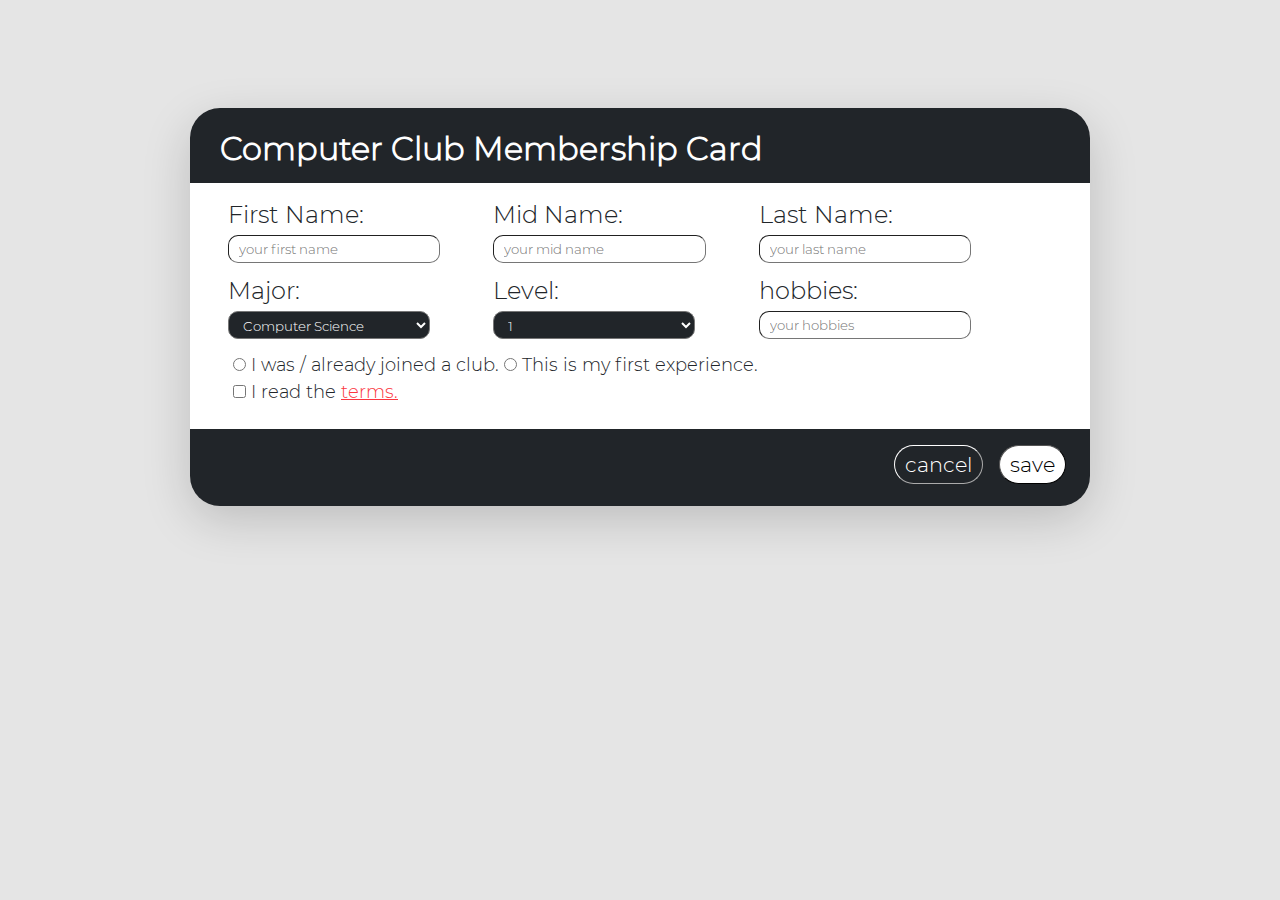
<file: bootstrap/index.html>
<!DOCTYPE html>
<html lang="en" dir="ltr">
  <head>
    <title>club card</title>
    <link rel="stylesheet" href="./bootstrap-5.0.2-dist/css/bootstrap.css">
    <link rel="stylesheet" href="./CSS/style.css">
    <meta content="width=device-width, initial-scale=1" name="viewport" >
  </head>
  <body >
    <div class=" m-auto content-body bg-white border-radius shadow-lg  ">
      <div class="bg-dark title-div ">
        <h1 class="title fw-bold ">Computer Club Membership Card  </h1>
      </div>
      <div class="content-div">
        <form class="" action="index.html" method="post">

          <div class="row content-div">
            
          <div class="col-lg-4 col-md-4">
            <label class="fs-4 m-0 title-input">First Name:</label>
            <br>
            <input type="text" name="first-name" placeholder="your first name" class="rounded-4 input m-input">
          </div>

          <div class="col-lg-4 col-md-4">
            <label class="fs-4 title-input">Mid Name:</label>
            <br>
            <input type="text" name="mid-name" placeholder="your mid name" class="rounded-4 input m-input">
          </div>

          <div class="col-lg-4 col-md-4">
            <label class="fs-4 title-input">Last Name:</label>
            <br>
            <input type="text" name="last-name" placeholder="your last name" class="rounded-4 input m-input">
          </div>

          <div class="col-lg-4 pe-4 col-md-4">
            <label class="fs-4 title-input list-width">Major:</label>
            <br>
            <select class="rounded-4 bg-dark text-white input" name="Major">
              <option value="Computer Science">Computer Science</option>
              <option value="Software Engineering">Software Engineering</option>
              <option value="Computer Engineering">Computer Engineering</option>
              <option value="Information Technology">Information Technology</option>
            </select>
          </div>

          <div class="col-lg-4 pe-4 col-md-4">
            <label class="fs-4 title-input list-width">Level:</label>
            <br>
            <select class="rounded-4 bg-dark text-white input" name="Level">
              <option value="1">1</option>
              <option value="2">2</option>
              <option value="3">3</option>
              <option value="4">4</option>
              <option value="5">5</option>
              <option value="6">6</option>
              <option value="7">7</option>
              <option value="8">8</option>
              <option value="9">9</option>
              <option value="10">10</option>
            </select>
          </div>

          <div class="col-lg-4 col-md-4">
            <label class="fs-4 title-input">hobbies:</label>
            <br>
            <input type="text" name="last-name" placeholder="your hobbies" class="rounded-4 input">
          </div>
          </div>

          <div class="ps-4 py-2 radio-div">
            <input type="radio"class="input-radio" name="">
            <label class=" radio-hight">I was / already joined a club.</label>

            <input type="radio"class="" name="input-radio">
            <label class="radio-hight">This is my first experience.</label>

            <br>
            <input type="checkbox"class="">
            <label class="">I read the <a href="#">terms.</a></label>

          </div>
        </form>
      </div>

      <div class="bg-dark footer p-3">
        <button type="button" name="button" class="rounded-pill bg-white float-right border-thin footer-btn mx-2" data-bs-toggle="modal" data-bs-target="#myModal" >save</button>
        <button type="button" name="button" class="rounded-pill bg-dark text-white border-white float-right mx-2 border-thin footer-btn">cancel</button>
      </div>

    </div>
    <div class="modal fade" id="myModal" tabindex="-1" aria-labelledby="myModallabel" aria-hidden="true">
      
      <div class="modal-dialog bg-white border-radius model-style p-3">

        <div class="close"> + </div>
        <div class="py-4 ">
          <h3>Thanks for join us!</h3>
          <h3>would you see your card now?</h3>
        </div>
        <div class="float-end">
          <button type="button" name="button" class="rounded-pill bg-white border-dark btn"  data-bs-dismiss="modal">no, back</button>
          <button type="button" name="button" class="rounded-pill bg-dark border-dark text-white btn">yes</button>
        </div>

      </div>
    </div>
    <script src="./jquery/jquery-3.6.0.min.js"></script>
    <script src="./bootstrap-5.0.2-dist/js/bootstrap.js"></script>
  </body>
</html>
</file>
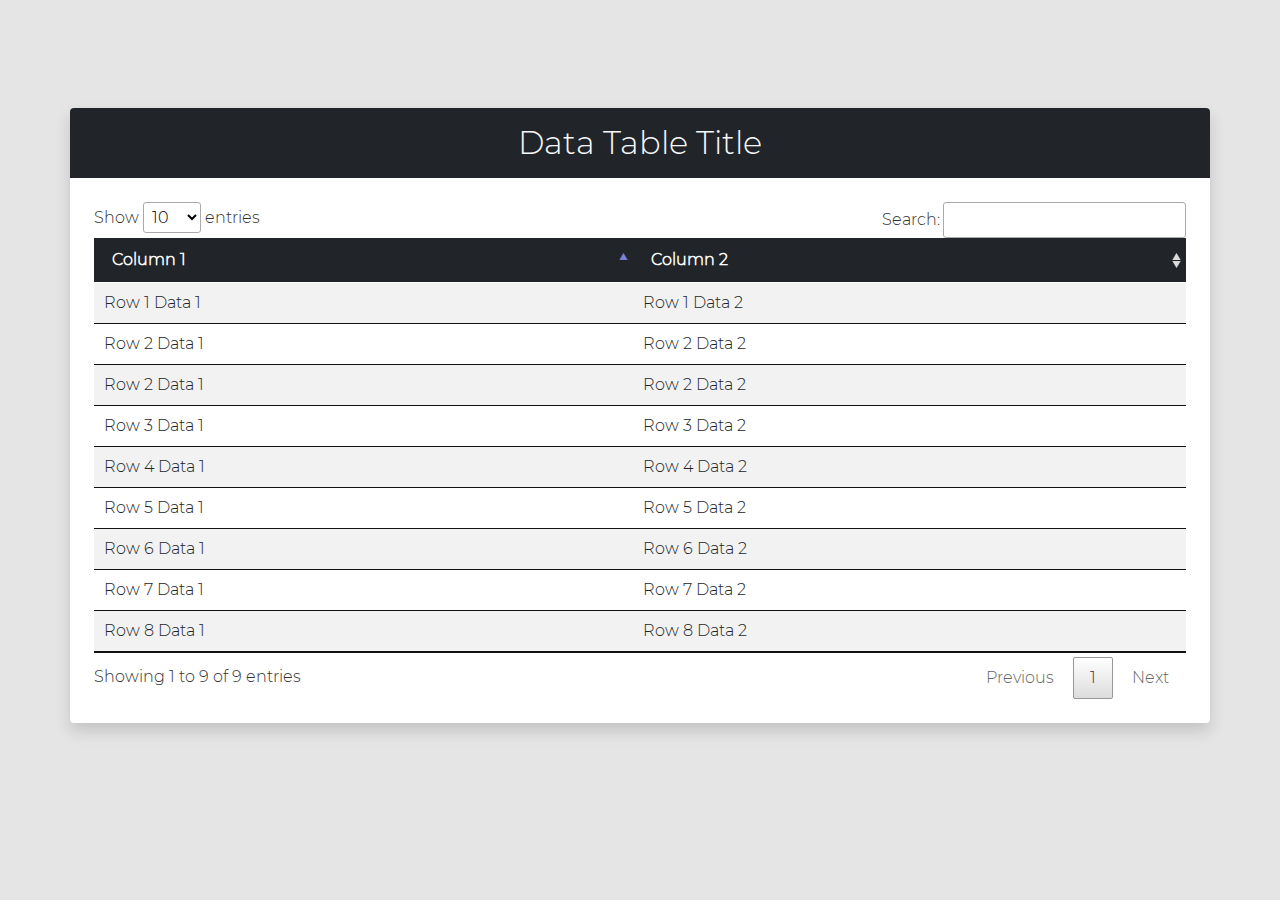
<file: bootstrap/datatable.html>
<!DOCTYPE html>
<html lang="en">
<head>
    <meta charset="UTF-8">
    <meta http-equiv="X-UA-Compatible" content="IE=edge">
    <meta name="viewport" content="width=device-width, initial-scale=1.0">
    <title>DataTable</title>
    <link rel="stylesheet" href="./bootstrap-5.0.2-dist/css/bootstrap.css">
    <link rel="stylesheet" href="./CSS/style.css">
    <link rel="stylesheet" href="./DataTable/datatables.css">
</head>
<body>
    <div  class="container rounded shadow bg-white p-0 mb-5">
        <div class="bg-dark text-center text-light m-0 rounded-top">
            <h1 class="p-3 m-0">Data Table Title</h1>
        </div>

        <div class="p-4">
            <table id="myTable" class="table table-striped">
                <thead class="">
                    <tr class="table-dark">
                        <th>Column 1</th>
                        <th>Column 2</th>
                    </tr>
                </thead>
                <tbody>
                    <tr>
                        <td>Row 1 Data 1</td>
                        <td>Row 1 Data 2</td>
                    </tr>
                    <tr>
                        <td>Row 2 Data 1</td>
                        <td>Row 2 Data 2</td>
                    </tr>
                    <tr>
                        <td>Row 2 Data 1</td>
                        <td>Row 2 Data 2</td>
                    </tr>
                    <tr>
                        <td>Row 3 Data 1</td>
                        <td>Row 3 Data 2</td>
                    </tr>
                    <tr>
                        <td>Row 4 Data 1</td>
                        <td>Row 4 Data 2</td>
                    </tr>
                    <tr>
                        <td>Row 5 Data 1</td>
                        <td>Row 5 Data 2</td>
                    </tr>
                    <tr>
                        <td>Row 6 Data 1</td>
                        <td>Row 6 Data 2</td>
                    </tr>
                    <tr>
                        <td>Row 7 Data 1</td>
                        <td>Row 7 Data 2</td>
                    </tr>
                    <tr>
                        <td>Row 8 Data 1</td>
                        <td>Row 8 Data 2</td>
                    </tr>
                </tbody>
            </table>        
        </div>
    </div>

    <script src="./jquery/jquery-3.6.0.min.js"></script>
    <script src="./DataTable/datatables.js"></script>
    <script src="./javascript.js"></script>
    <script src="./bootstrap-5.0.2-dist/js/bootstrap.js"></script>
</body>
</html>
</file>
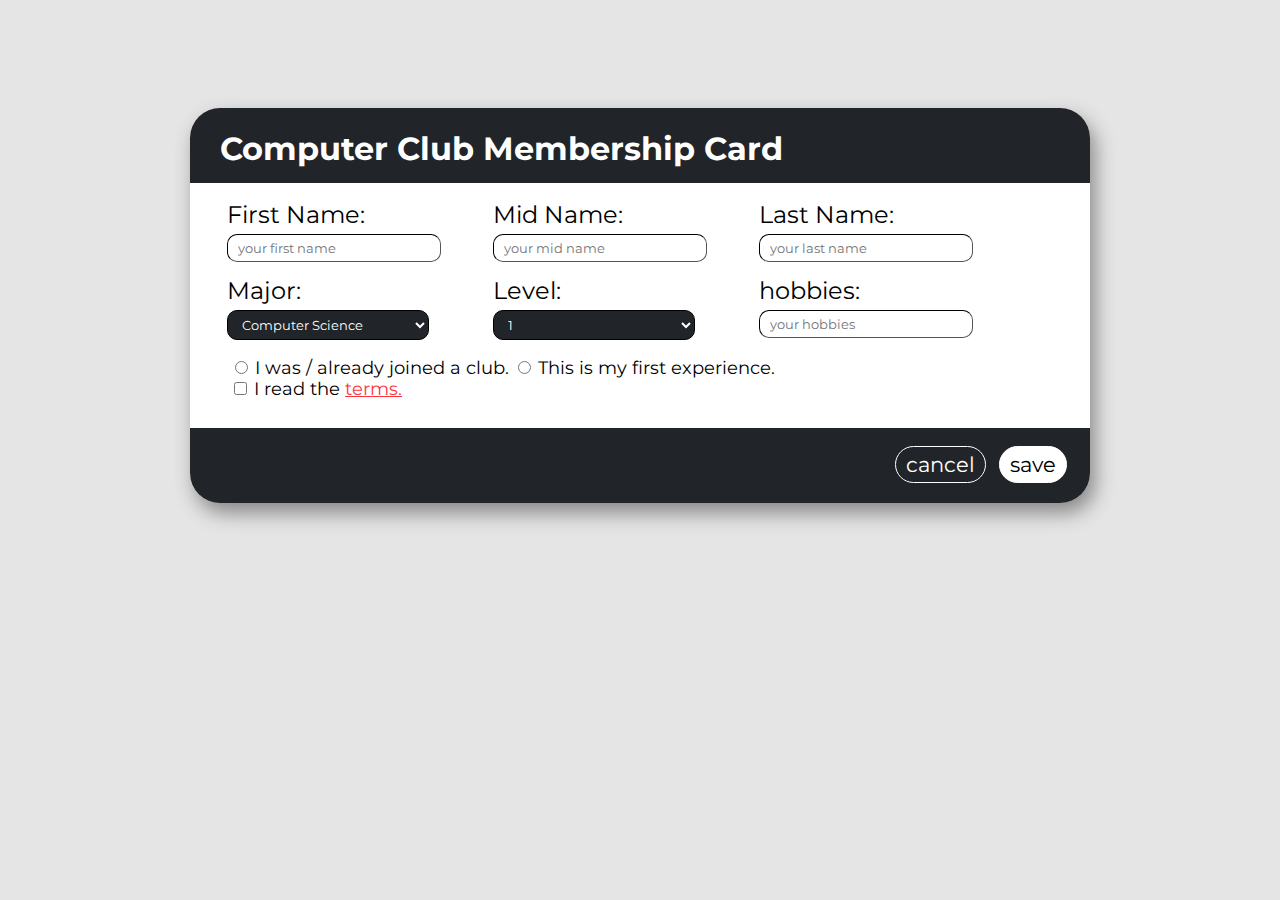
<file: without bootstrap/Home.html>
<!DOCTYPE html>
<html>
<head>
  <title>computer club card</title>
  <link rel="stylesheet" href="./css/Home.css">
  <meta content="width=device-width, initial-scale=1" name="viewport" />
</head>
<body>
  <div class="content-body col-lg col-sm">
    <div class="title">
      <h1 id="title" >Computer Club Membership Card  </h1>
    </div>
    <div class="content">
      <form class="" action="index.html" method="post">

        <div class="input-div-box">
          <label class="input-title">First Name:</label>
          <br>
          <input type="text" name="first-name" placeholder="your first name" class="input-text">
        </div>

        <div class="input-div-box">
          <label class="input-title">Mid Name:</label>
          <br>
          <input type="text" name="mid-name" placeholder="your mid name" class="input-text">
        </div>

        <div class="input-div-box">
          <label class="input-title">Last Name:</label>
          <br>
          <input type="text" name="last-name" placeholder="your last name" class="input-text">
        </div>

        <div class="input-div-box">
          <label class="input-title">Major:</label>
          <br>
          <select class="select-input" name="Major">
            <option value="Computer Science">Computer Science</option>
            <option value="Software Engineering">Software Engineering</option>
            <option value="Computer Engineering">Computer Engineering</option>
            <option value="Information Technology">Information Technology</option>
          </select>
        </div>

        <div class="input-div-box">
          <label class="input-title">Level:</label>
          <br>
          <select class="select-input" name="Level">
            <option value="1">1</option>
            <option value="2">2</option>
            <option value="3">3</option>
            <option value="4">4</option>
            <option value="5">5</option>
            <option value="6">6</option>
            <option value="7">7</option>
            <option value="8">8</option>
            <option value="9">9</option>
            <option value="10">10</option>
          </select>
        </div>

        <div class="input-div-box">
          <label class="input-title">hobbies:</label>
          <br>
          <input type="text" name="last-name" placeholder="your hobbies" class="input-text">
        </div>

        <div class="radio-input-div">
          <input type="radio"class="input-radio" name="input-radio ">
          <label class="input-radio-text">I was / already joined a club.</label>

          <input type="radio"class="input-radio" name="input-radio">
          <label class="input-radio-text">This is my first experience.</label>

          <br>
          <input type="checkbox"class="input-radio">
          <label class="input-radio-text">I read the <a href="#">terms.</a></label>

        </div>
      </form>
    </div>

    <div class="footer">
      <button type="button" name="button" class="save-btn" id="button">save</button>
      <button type="button" name="button" class="cancel-btn">cancel</button>
    </div>

  </div>
  <div class="bg-model">
    <div class="model-content">

      <div class="close"> + </div>
      <div class="message">
        <h2>Thanks for join us!</h2>
        <h2>would you see your card know?</h2>
      </div>

      <button type="button" name="button" class="yes-btn ">yes</button>
      <button type="button" name="button" class="back-btn ">no, back</button>

    </div>
  </div>
</body>
</html>

<script src="js\Home.js"></script>
</file>
<file: bootstrap/CSS/style.css>
@font-face {
    font-family: Montserrat ;
    src: url(../font/Montserrat-Light.ttf);
}
*{
    font-family: Montserrat;
}
body{
    background-color:#E5E5E5;
    padding-top: 108px;
}
h1{
  font-size: 2em;
}
.content-body{
    height: 395px;
    width: 900px;
}
.border-radius{
    border-radius: 30px;
}
.title-div{
    border-top-left-radius: 30px;
    border-top-right-radius: 30px;
    color: white;
    height: 75px;
    padding-left: 30px;
    padding-top: 22px;;
}
.content-div{
    padding-top: 7px;
    padding-left: 19px;
    padding-right: 45px;
}
.rounded-4{
    width: 88%;
    margin-top: 5px;
    margin-bottom: 5px;
    padding: 5px 0px 5px 10px;
    border-radius: 10px;
    outline: none;
    font-size: smaller;
    border-width: thin;
}
.float-right{
    float: right;
}
.border-thin{
    border-width: thin;
}
.footer-btn{
  font-size: 1.3em;
}
.title-input{
    height: 20px;;
}
.input{
    padding: 5px 0px 5px 10px;
    height: 28px;
}
.radio-div{
    font-size: 1.12em;
}
.radio-hight{
    height: 10px;;
}
.footer{
    height: 77px;
    border-bottom-left-radius: 30px;
    border-bottom-right-radius: 30px;
    margin-top: 15px;
}
button{
    padding: 3px 10px 3px 10px;
}
.m-input{
    margin-bottom: 10px;;
}
a{
    color: #fb3640;
}
@media screen and (max-width:900px) {
    .content-body{
        height: 450px;
        width: 700px;
    }
    .content-div{
        padding-right: 30px;
        margin-top: 12px;
    }
    .title-div{
        height: 83px;
    }
    .footer{
        margin-top: 40px;
    }
}
.model-style{
    width:500px;
    height: 200px;
    margin-top: 200px; ;
}
.close{
    position: absolute;
    right: 15px;
    top:5px;
    font-size: 2em;
    transform: rotate(45deg);
    cursor: pointer;
}
@media (max-width: 767px){
    .content-body{
        height: 700px;
        width: 400px;
    }
    .title-div{
        height: 100px;
    }
    .content-div{
        margin-top: 0px;
        padding-right: 20px;
    }
    body{
        padding-top: 20px;
    }
    h1{
        font-size: 1.9em;
    }
    .model-style{
        width:350px;
        height: 220px;
    }
}
@media (max-width:576px) {
    .model-style{
        margin-left: 15%;
    }
}
@media(max-width:426px){
    .content-body{
        height: 700px;
        width: 360px;
        margin: none;
    }
    .model-style{
        margin-left: auto;
    }
}
</file>
<file: bootstrap/DataTable/datatables.css>
/*
 * This combined file was created by the DataTables downloader builder:
 *   https://datatables.net/download
 *
 * To rebuild or modify this file with the latest versions of the included
 * software please visit:
 *   https://datatables.net/download/#dt/dt-1.10.25
 *
 * Included libraries:
 *   DataTables 1.10.25
 */

/*
 * Table styles
 */
table.dataTable {
  width: 100%;
  margin: 0 auto;
  clear: both;
  border-collapse: separate;
  border-spacing: 0;
  /*
   * Header and footer styles
   */
  /*
   * Body styles
   */
}
table.dataTable thead th,
table.dataTable tfoot th {
  font-weight: bold;
}
table.dataTable thead th,
table.dataTable thead td {
  padding: 10px 18px;
  border-bottom: 1px solid #111;
}
table.dataTable thead th:active,
table.dataTable thead td:active {
  outline: none;
}
table.dataTable tfoot th,
table.dataTable tfoot td {
  padding: 10px 18px 6px 18px;
  border-top: 1px solid #111;
}
table.dataTable thead .sorting,
table.dataTable thead .sorting_asc,
table.dataTable thead .sorting_desc,
table.dataTable thead .sorting_asc_disabled,
table.dataTable thead .sorting_desc_disabled {
  cursor: pointer;
  *cursor: hand;
  background-repeat: no-repeat;
  background-position: center right;
}
table.dataTable thead .sorting {
  background-image: url("DataTables-1.10.25/images/sort_both.png");
}
table.dataTable thead .sorting_asc {
  background-image: url("DataTables-1.10.25/images/sort_asc.png") !important;
}
table.dataTable thead .sorting_desc {
  background-image: url("DataTables-1.10.25/images/sort_desc.png") !important;
}
table.dataTable thead .sorting_asc_disabled {
  background-image: url("DataTables-1.10.25/images/sort_asc_disabled.png");
}
table.dataTable thead .sorting_desc_disabled {
  background-image: url("DataTables-1.10.25/images/sort_desc_disabled.png");
}
table.dataTable tbody tr {
  background-color: #ffffff;
}
table.dataTable tbody tr.selected {
  background-color: #B0BED9;
}
table.dataTable tbody th,
table.dataTable tbody td {
  padding: 8px 10px;
}
table.dataTable.row-border tbody th, table.dataTable.row-border tbody td, table.dataTable.display tbody th, table.dataTable.display tbody td {
  border-top: 1px solid #ddd;
}
table.dataTable.row-border tbody tr:first-child th,
table.dataTable.row-border tbody tr:first-child td, table.dataTable.display tbody tr:first-child th,
table.dataTable.display tbody tr:first-child td {
  border-top: none;
}
table.dataTable.cell-border tbody th, table.dataTable.cell-border tbody td {
  border-top: 1px solid #ddd;
  border-right: 1px solid #ddd;
}
table.dataTable.cell-border tbody tr th:first-child,
table.dataTable.cell-border tbody tr td:first-child {
  border-left: 1px solid #ddd;
}
table.dataTable.cell-border tbody tr:first-child th,
table.dataTable.cell-border tbody tr:first-child td {
  border-top: none;
}
table.dataTable.stripe tbody tr.odd, table.dataTable.display tbody tr.odd {
  background-color: #f9f9f9;
}
table.dataTable.stripe tbody tr.odd.selected, table.dataTable.display tbody tr.odd.selected {
  background-color: #acbad4;
}
table.dataTable.hover tbody tr:hover, table.dataTable.display tbody tr:hover {
  background-color: #f6f6f6;
}
table.dataTable.hover tbody tr:hover.selected, table.dataTable.display tbody tr:hover.selected {
  background-color: #aab7d1;
}
table.dataTable.order-column tbody tr > .sorting_1,
table.dataTable.order-column tbody tr > .sorting_2,
table.dataTable.order-column tbody tr > .sorting_3, table.dataTable.display tbody tr > .sorting_1,
table.dataTable.display tbody tr > .sorting_2,
table.dataTable.display tbody tr > .sorting_3 {
  background-color: #fafafa;
}
table.dataTable.order-column tbody tr.selected > .sorting_1,
table.dataTable.order-column tbody tr.selected > .sorting_2,
table.dataTable.order-column tbody tr.selected > .sorting_3, table.dataTable.display tbody tr.selected > .sorting_1,
table.dataTable.display tbody tr.selected > .sorting_2,
table.dataTable.display tbody tr.selected > .sorting_3 {
  background-color: #acbad5;
}
table.dataTable.display tbody tr.odd > .sorting_1, table.dataTable.order-column.stripe tbody tr.odd > .sorting_1 {
  background-color: #f1f1f1;
}
table.dataTable.display tbody tr.odd > .sorting_2, table.dataTable.order-column.stripe tbody tr.odd > .sorting_2 {
  background-color: #f3f3f3;
}
table.dataTable.display tbody tr.odd > .sorting_3, table.dataTable.order-column.stripe tbody tr.odd > .sorting_3 {
  background-color: whitesmoke;
}
table.dataTable.display tbody tr.odd.selected > .sorting_1, table.dataTable.order-column.stripe tbody tr.odd.selected > .sorting_1 {
  background-color: #a6b4cd;
}
table.dataTable.display tbody tr.odd.selected > .sorting_2, table.dataTable.order-column.stripe tbody tr.odd.selected > .sorting_2 {
  background-color: #a8b5cf;
}
table.dataTable.display tbody tr.odd.selected > .sorting_3, table.dataTable.order-column.stripe tbody tr.odd.selected > .sorting_3 {
  background-color: #a9b7d1;
}
table.dataTable.display tbody tr.even > .sorting_1, table.dataTable.order-column.stripe tbody tr.even > .sorting_1 {
  background-color: #fafafa;
}
table.dataTable.display tbody tr.even > .sorting_2, table.dataTable.order-column.stripe tbody tr.even > .sorting_2 {
  background-color: #fcfcfc;
}
table.dataTable.display tbody tr.even > .sorting_3, table.dataTable.order-column.stripe tbody tr.even > .sorting_3 {
  background-color: #fefefe;
}
table.dataTable.display tbody tr.even.selected > .sorting_1, table.dataTable.order-column.stripe tbody tr.even.selected > .sorting_1 {
  background-color: #acbad5;
}
table.dataTable.display tbody tr.even.selected > .sorting_2, table.dataTable.order-column.stripe tbody tr.even.selected > .sorting_2 {
  background-color: #aebcd6;
}
table.dataTable.display tbody tr.even.selected > .sorting_3, table.dataTable.order-column.stripe tbody tr.even.selected > .sorting_3 {
  background-color: #afbdd8;
}
table.dataTable.display tbody tr:hover > .sorting_1, table.dataTable.order-column.hover tbody tr:hover > .sorting_1 {
  background-color: #eaeaea;
}
table.dataTable.display tbody tr:hover > .sorting_2, table.dataTable.order-column.hover tbody tr:hover > .sorting_2 {
  background-color: #ececec;
}
table.dataTable.display tbody tr:hover > .sorting_3, table.dataTable.order-column.hover tbody tr:hover > .sorting_3 {
  background-color: #efefef;
}
table.dataTable.display tbody tr:hover.selected > .sorting_1, table.dataTable.order-column.hover tbody tr:hover.selected > .sorting_1 {
  background-color: #a2aec7;
}
table.dataTable.display tbody tr:hover.selected > .sorting_2, table.dataTable.order-column.hover tbody tr:hover.selected > .sorting_2 {
  background-color: #a3b0c9;
}
table.dataTable.display tbody tr:hover.selected > .sorting_3, table.dataTable.order-column.hover tbody tr:hover.selected > .sorting_3 {
  background-color: #a5b2cb;
}
table.dataTable.no-footer {
  border-bottom: 1px solid #111;
}
table.dataTable.nowrap th, table.dataTable.nowrap td {
  white-space: nowrap;
}
table.dataTable.compact thead th,
table.dataTable.compact thead td {
  padding: 4px 17px;
}
table.dataTable.compact tfoot th,
table.dataTable.compact tfoot td {
  padding: 4px;
}
table.dataTable.compact tbody th,
table.dataTable.compact tbody td {
  padding: 4px;
}
table.dataTable th.dt-left,
table.dataTable td.dt-left {
  text-align: left;
}
table.dataTable th.dt-center,
table.dataTable td.dt-center,
table.dataTable td.dataTables_empty {
  text-align: center;
}
table.dataTable th.dt-right,
table.dataTable td.dt-right {
  text-align: right;
}
table.dataTable th.dt-justify,
table.dataTable td.dt-justify {
  text-align: justify;
}
table.dataTable th.dt-nowrap,
table.dataTable td.dt-nowrap {
  white-space: nowrap;
}
table.dataTable thead th.dt-head-left,
table.dataTable thead td.dt-head-left,
table.dataTable tfoot th.dt-head-left,
table.dataTable tfoot td.dt-head-left {
  text-align: left;
}
table.dataTable thead th.dt-head-center,
table.dataTable thead td.dt-head-center,
table.dataTable tfoot th.dt-head-center,
table.dataTable tfoot td.dt-head-center {
  text-align: center;
}
table.dataTable thead th.dt-head-right,
table.dataTable thead td.dt-head-right,
table.dataTable tfoot th.dt-head-right,
table.dataTable tfoot td.dt-head-right {
  text-align: right;
}
table.dataTable thead th.dt-head-justify,
table.dataTable thead td.dt-head-justify,
table.dataTable tfoot th.dt-head-justify,
table.dataTable tfoot td.dt-head-justify {
  text-align: justify;
}
table.dataTable thead th.dt-head-nowrap,
table.dataTable thead td.dt-head-nowrap,
table.dataTable tfoot th.dt-head-nowrap,
table.dataTable tfoot td.dt-head-nowrap {
  white-space: nowrap;
}
table.dataTable tbody th.dt-body-left,
table.dataTable tbody td.dt-body-left {
  text-align: left;
}
table.dataTable tbody th.dt-body-center,
table.dataTable tbody td.dt-body-center {
  text-align: center;
}
table.dataTable tbody th.dt-body-right,
table.dataTable tbody td.dt-body-right {
  text-align: right;
}
table.dataTable tbody th.dt-body-justify,
table.dataTable tbody td.dt-body-justify {
  text-align: justify;
}
table.dataTable tbody th.dt-body-nowrap,
table.dataTable tbody td.dt-body-nowrap {
  white-space: nowrap;
}

table.dataTable,
table.dataTable th,
table.dataTable td {
  box-sizing: content-box;
}

/*
 * Control feature layout
 */
.dataTables_wrapper {
  position: relative;
  clear: both;
  *zoom: 1;
  zoom: 1;
}
.dataTables_wrapper .dataTables_length {
  float: left;
}
.dataTables_wrapper .dataTables_length select {
  border: 1px solid #aaa;
  border-radius: 3px;
  padding: 5px;
  background-color: transparent;
  padding: 4px;
}
.dataTables_wrapper .dataTables_filter {
  float: right;
  text-align: right;
}
.dataTables_wrapper .dataTables_filter input {
  border: 1px solid #aaa;
  border-radius: 3px;
  padding: 5px;
  background-color: transparent;
  margin-left: 3px;
}
.dataTables_wrapper .dataTables_info {
  clear: both;
  float: left;
  padding-top: 0.755em;
}
.dataTables_wrapper .dataTables_paginate {
  float: right;
  text-align: right;
  padding-top: 0.25em;
}
.dataTables_wrapper .dataTables_paginate .paginate_button {
  box-sizing: border-box;
  display: inline-block;
  min-width: 1.5em;
  padding: 0.5em 1em;
  margin-left: 2px;
  text-align: center;
  text-decoration: none !important;
  cursor: pointer;
  *cursor: hand;
  color: #333 !important;
  border: 1px solid transparent;
  border-radius: 2px;
}
.dataTables_wrapper .dataTables_paginate .paginate_button.current, .dataTables_wrapper .dataTables_paginate .paginate_button.current:hover {
  color: #333 !important;
  border: 1px solid #979797;
  background-color: white;
  background: -webkit-gradient(linear, left top, left bottom, color-stop(0%, white), color-stop(100%, #dcdcdc));
  /* Chrome,Safari4+ */
  background: -webkit-linear-gradient(top, white 0%, #dcdcdc 100%);
  /* Chrome10+,Safari5.1+ */
  background: -moz-linear-gradient(top, white 0%, #dcdcdc 100%);
  /* FF3.6+ */
  background: -ms-linear-gradient(top, white 0%, #dcdcdc 100%);
  /* IE10+ */
  background: -o-linear-gradient(top, white 0%, #dcdcdc 100%);
  /* Opera 11.10+ */
  background: linear-gradient(to bottom, white 0%, #dcdcdc 100%);
  /* W3C */
}
.dataTables_wrapper .dataTables_paginate .paginate_button.disabled, .dataTables_wrapper .dataTables_paginate .paginate_button.disabled:hover, .dataTables_wrapper .dataTables_paginate .paginate_button.disabled:active {
  cursor: default;
  color: #666 !important;
  border: 1px solid transparent;
  background: transparent;
  box-shadow: none;
}
.dataTables_wrapper .dataTables_paginate .paginate_button:hover {
  color: white !important;
  border: 1px solid #111;
  background-color: #585858;
  background: -webkit-gradient(linear, left top, left bottom, color-stop(0%, #585858), color-stop(100%, #111));
  /* Chrome,Safari4+ */
  background: -webkit-linear-gradient(top, #585858 0%, #111 100%);
  /* Chrome10+,Safari5.1+ */
  background: -moz-linear-gradient(top, #585858 0%, #111 100%);
  /* FF3.6+ */
  background: -ms-linear-gradient(top, #585858 0%, #111 100%);
  /* IE10+ */
  background: -o-linear-gradient(top, #585858 0%, #111 100%);
  /* Opera 11.10+ */
  background: linear-gradient(to bottom, #585858 0%, #111 100%);
  /* W3C */
}
.dataTables_wrapper .dataTables_paginate .paginate_button:active {
  outline: none;
  background-color: #2b2b2b;
  background: -webkit-gradient(linear, left top, left bottom, color-stop(0%, #2b2b2b), color-stop(100%, #0c0c0c));
  /* Chrome,Safari4+ */
  background: -webkit-linear-gradient(top, #2b2b2b 0%, #0c0c0c 100%);
  /* Chrome10+,Safari5.1+ */
  background: -moz-linear-gradient(top, #2b2b2b 0%, #0c0c0c 100%);
  /* FF3.6+ */
  background: -ms-linear-gradient(top, #2b2b2b 0%, #0c0c0c 100%);
  /* IE10+ */
  background: -o-linear-gradient(top, #2b2b2b 0%, #0c0c0c 100%);
  /* Opera 11.10+ */
  background: linear-gradient(to bottom, #2b2b2b 0%, #0c0c0c 100%);
  /* W3C */
  box-shadow: inset 0 0 3px #111;
}
.dataTables_wrapper .dataTables_paginate .ellipsis {
  padding: 0 1em;
}
.dataTables_wrapper .dataTables_processing {
  position: absolute;
  top: 50%;
  left: 50%;
  width: 100%;
  height: 40px;
  margin-left: -50%;
  margin-top: -25px;
  padding-top: 20px;
  text-align: center;
  font-size: 1.2em;
  background-color: white;
  background: -webkit-gradient(linear, left top, right top, color-stop(0%, rgba(255, 255, 255, 0)), color-stop(25%, rgba(255, 255, 255, 0.9)), color-stop(75%, rgba(255, 255, 255, 0.9)), color-stop(100%, rgba(255, 255, 255, 0)));
  background: -webkit-linear-gradient(left, rgba(255, 255, 255, 0) 0%, rgba(255, 255, 255, 0.9) 25%, rgba(255, 255, 255, 0.9) 75%, rgba(255, 255, 255, 0) 100%);
  background: -moz-linear-gradient(left, rgba(255, 255, 255, 0) 0%, rgba(255, 255, 255, 0.9) 25%, rgba(255, 255, 255, 0.9) 75%, rgba(255, 255, 255, 0) 100%);
  background: -ms-linear-gradient(left, rgba(255, 255, 255, 0) 0%, rgba(255, 255, 255, 0.9) 25%, rgba(255, 255, 255, 0.9) 75%, rgba(255, 255, 255, 0) 100%);
  background: -o-linear-gradient(left, rgba(255, 255, 255, 0) 0%, rgba(255, 255, 255, 0.9) 25%, rgba(255, 255, 255, 0.9) 75%, rgba(255, 255, 255, 0) 100%);
  background: linear-gradient(to right, rgba(255, 255, 255, 0) 0%, rgba(255, 255, 255, 0.9) 25%, rgba(255, 255, 255, 0.9) 75%, rgba(255, 255, 255, 0) 100%);
}
.dataTables_wrapper .dataTables_length,
.dataTables_wrapper .dataTables_filter,
.dataTables_wrapper .dataTables_info,
.dataTables_wrapper .dataTables_processing,
.dataTables_wrapper .dataTables_paginate {
  color: #333;
}
.dataTables_wrapper .dataTables_scroll {
  clear: both;
}
.dataTables_wrapper .dataTables_scroll div.dataTables_scrollBody {
  *margin-top: -1px;
  -webkit-overflow-scrolling: touch;
}
.dataTables_wrapper .dataTables_scroll div.dataTables_scrollBody > table > thead > tr > th, .dataTables_wrapper .dataTables_scroll div.dataTables_scrollBody > table > thead > tr > td, .dataTables_wrapper .dataTables_scroll div.dataTables_scrollBody > table > tbody > tr > th, .dataTables_wrapper .dataTables_scroll div.dataTables_scrollBody > table > tbody > tr > td {
  vertical-align: middle;
}
.dataTables_wrapper .dataTables_scroll div.dataTables_scrollBody > table > thead > tr > th > div.dataTables_sizing,
.dataTables_wrapper .dataTables_scroll div.dataTables_scrollBody > table > thead > tr > td > div.dataTables_sizing, .dataTables_wrapper .dataTables_scroll div.dataTables_scrollBody > table > tbody > tr > th > div.dataTables_sizing,
.dataTables_wrapper .dataTables_scroll div.dataTables_scrollBody > table > tbody > tr > td > div.dataTables_sizing {
  height: 0;
  overflow: hidden;
  margin: 0 !important;
  padding: 0 !important;
}
.dataTables_wrapper.no-footer .dataTables_scrollBody {
  border-bottom: 1px solid #111;
}
.dataTables_wrapper.no-footer div.dataTables_scrollHead table.dataTable,
.dataTables_wrapper.no-footer div.dataTables_scrollBody > table {
  border-bottom: none;
}
.dataTables_wrapper:after {
  visibility: hidden;
  display: block;
  content: "";
  clear: both;
  height: 0;
}

@media screen and (max-width: 767px) {
  .dataTables_wrapper .dataTables_info,
.dataTables_wrapper .dataTables_paginate {
    float: none;
    text-align: center;
  }
  .dataTables_wrapper .dataTables_paginate {
    margin-top: 0.5em;
  }
}
@media screen and (max-width: 640px) {
  .dataTables_wrapper .dataTables_length,
.dataTables_wrapper .dataTables_filter {
    float: none;
    text-align: center;
  }
  .dataTables_wrapper .dataTables_filter {
    margin-top: 0.5em;
  }
}
</file>
<file: without bootstrap/css/Home.css>
@import url('https://fonts.googleapis.com/css2?family=Montserrat:wght@300&display=swap');

*{
  font-family: 'Montserrat', sans-serif;
}
body{
  background-color: #E5E5E5;
  padding-top:100px;
}
.content-body{
  background-color: #fff;
  height: 395px;
  width: 900px;
  margin: auto;
  border-radius: 30px;
  box-shadow: 5px 10px 20px #888888;
}
.content{
  padding-top: 85px;
  padding-left: 30px;
  padding-right: 30px;
  padding-bottom: 80px;
}
.title{
  padding-left: 30px;
  background-color: #212529;
  border-top-left-radius:30px;
  border-top-right-radius: 30px;
  width: 870px;
  color: #fff;
}
.title, .footer{
  position: absolute;
  height: 75px;
}
.input-div-box{
  width: 30%;
  padding: 7px;
  float: left;
}
.radio-input-div{
  width: 100%;
  padding: 10px;
  float: left;
}
.input-title{
  font-size: 1.5em;
}
.input-text, .select-input{
  width: 80%;
  margin-top: 5px;
  padding: 5px 0px 5px 10px;
  border-radius: 10px;
  outline: none;
  border-color: #000;
  border-width: thin;
}
.select-input{
  background-color: #212529;
  color: #fff;
}
.input-radio-text{
  font-size: 1.1em;
}
.footer{
  background-color: #212529;
  border-bottom-left-radius:30px;
  border-bottom-right-radius: 30px;
  width: 900px;
  color: #fff;
  margin-top: 155px;
}
button{
  border-radius: 20px;
  font-size: 1.3em;
  float: right;
  margin-top: 18px;
  padding: 5px 10px 5px 10px;
}
.cancel-btn{
  background-color: #212529;
  color: #fff;
  border-style: solid;
  border-width: thin;
  border-color: #fff;
  margin-right: 13px;
}
.cancel-btn:hover{
  border-color: #FCA311;
  color: #FCA311;
}
.save-btn{
  background-color: #fff;
  color: #000;
  border-style: solid;
  border-width: thin;
  border-color: #fff;
  margin-right: 23px;
}
.save-btn:hover{
  border-color: #FCA311;
  background-color: #FCA311;
}
a{
  color: #fb3640;
}

/* NOTE: popup page style */
.bg-model{
  width: 100%;
  height: 100%;
  background-color:rgba(0, 0, 0, 0.6);
  position: absolute;
  top:0;
  display: none;
  justify-content: center;
  align-items: center;
}
.model-content{
  width:500px;
  height: 250px;
  background-color: #fff;
  border-radius: 30px;
  position: relative;
}
.message{
  padding: 30px;
}
.yes-btn{
  margin-right: 30px;
  border: solid thin #000;
  background-color: #000;
  color: #fff;
}
.back-btn{
  margin-right: 10px;
  border: solid thin #000;
  background-color: #fff;
  color: #000;
}
.back-btn:hover,.yes-btn:hover{
  background-color: #FCA311;
  box-shadow: 4px 5px 6px #eeee;
  color: #000;
}
.close{
  position: absolute;
  right: 15px;
  top:5px;
  font-size: 2em;
  transform: rotate(45deg);
  cursor: pointer;
}
/* NOTE: responsive style */
@media (max-width: 910px) {
  .content-body{
    height: 450px;
    width: 700px;
  }
  .title{
    width: 670px;
    height: auto;
  }
  .footer{
    width: 700px;
    margin-top: 180px;
  }
  .content{
    padding-top: 115px;
  }
@media (max-width: 767px) {
  .content-body{
    height: 700px;
    width: 400px;
  }
  .title{
    width: 370px;
    height: auto;
  }
  .footer{
    width: 400px;
    margin-top: 435px;
  }
  .content{
    padding-top: 115px;
  }
  body{
    padding-top: 10px;
  }
  h1{
    font-size: 1.8em;
  }
  .input-div-box{
    width: 100%;
  }
  .input-title{
    font-size: 1.2em;
  }
  .input-radio-text{
    margin-right: 50px;
  }
}
@media(max-width:376px) {
  .content-body{
    height: 700px;
    width: 360px;
    margin: none;
  }
  .title{
    width: 330px;
    height: auto;
  }
  .footer{
    width: 360px;
    margin-top: 435px;
  }
  body{
    padding: none;
  }
  .input-radio-text{
    margin-right: 10px;
  }
}
@media (max-width:600px) {
  .model-content{
    width:300px;
  }
  .yes-btn, .back-btn{
    margin-top: 0px;
  }
}
</file>
